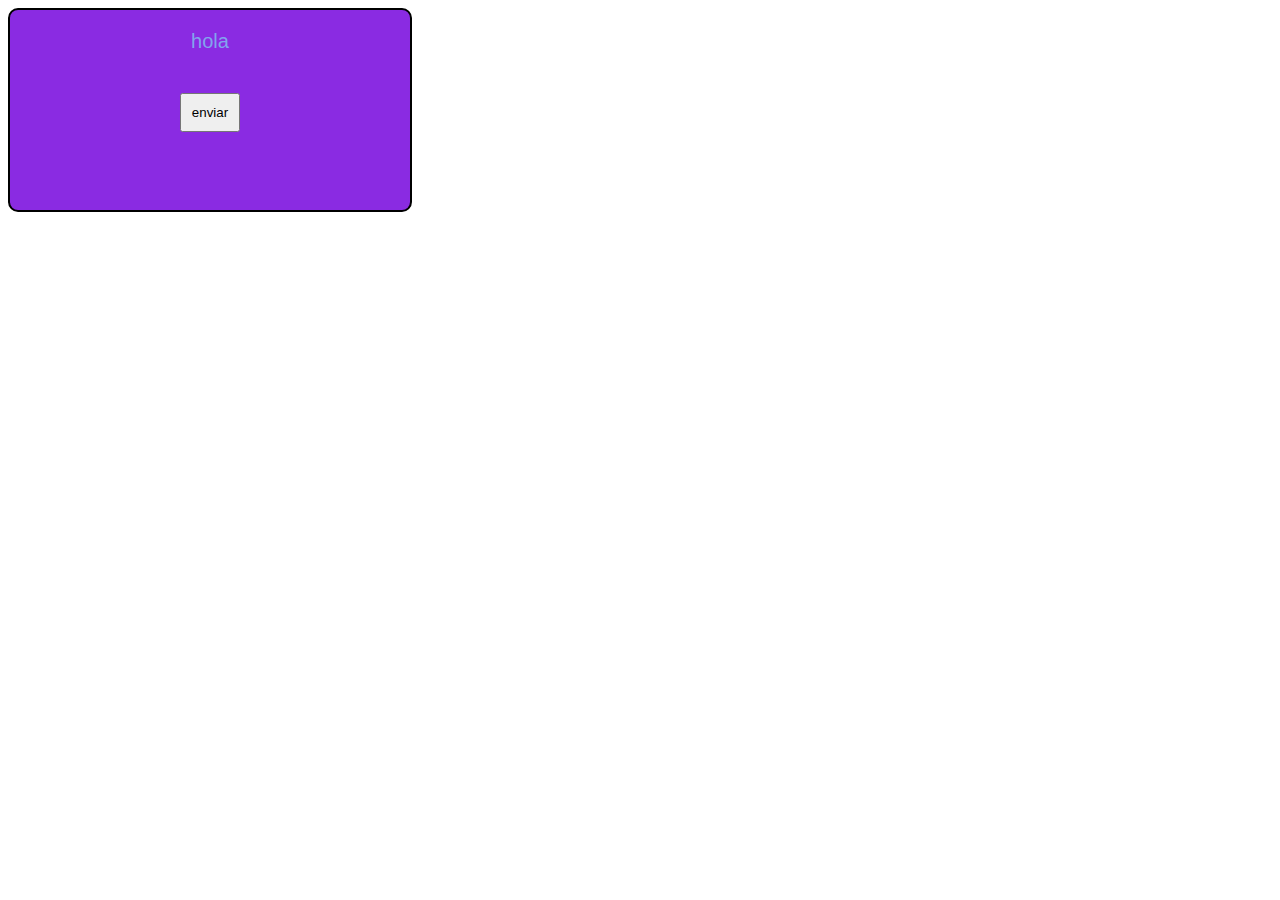
<file: HTML - CSS/CSS/index.html>
<!DOCTYPE html>
<html lang="en">
 <head>
     <meta charset="UTF-8">
     <meta name="viewport" content="width=device-width, initial-scale=1.0">
     <link rel="stylesheet" href="Style.css">
     <title>Propiedades basicas CSS</title>
 </head>
 
 <body>
   <div class="contenedor">
     <p>hola</p>
     <button class="button-div">enviar</button>
   </div>
   <div></div>


 </body>
</html>
</file>
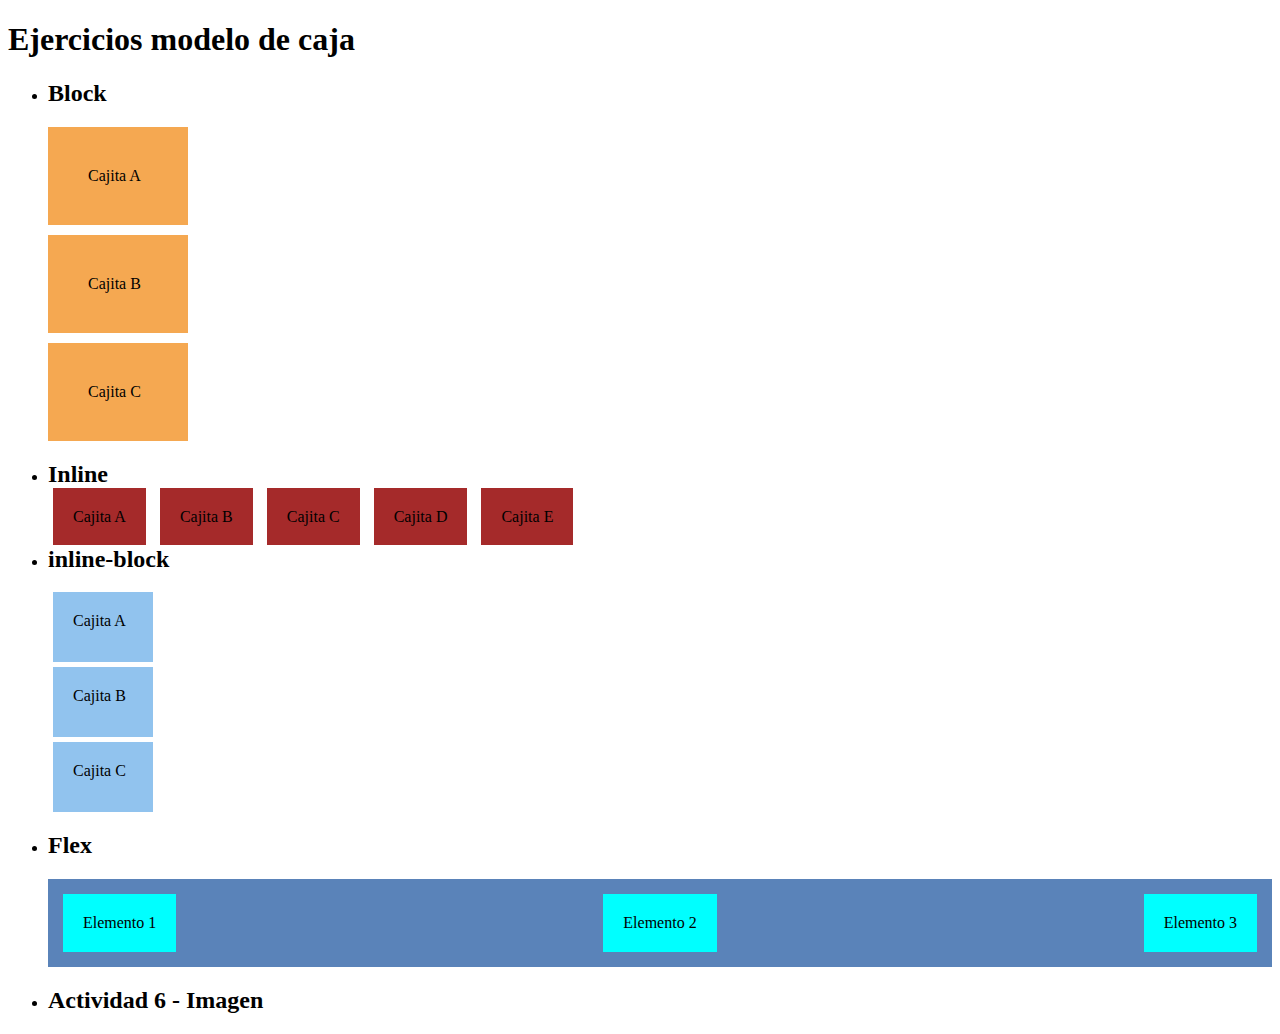
<file: HTML - CSS/EjercicioModeloDeCaja/index.html>
<!DOCTYPE html>
<html lang="en">
<head>
    <meta charset="UTF-8">
    <meta name="viewport" content="width=device-width, initial-scale=1.0">
    <link rel="stylesheet" href="Styles.css">
    <title>Ejercicio Modelo de Caja</title>
</head>
<body>
    <h1>Ejercicios modelo de caja</h1>
    <ul>
        <li>
            <h2>Block</h2>
            <div class="block">Cajita A</div>
            <div class="block">Cajita B</div>
            <div class="block">Cajita C</div>
        </li>

        <li>
            <h2>Inline</h2>
            <span class="inline">Cajita A</span>
            <span class="inline">Cajita B</span>
            <span class="inline">Cajita C</span>
            <span class="inline">Cajita D</span>
            <span class="inline">Cajita E</span>
        </li>

        <li>
            <h2>inline-block</h2>
            <div class="inline-block">Cajita A</div>
            <div class="inline-block">Cajita B</div>
            <div class="inline-block">Cajita C</div>
        </li>

        <li>
            <h2>Flex</h2>
            <div class="flex-container">
              <div class="flex-item">Elemento 1</div>
              <div class="flex-item">Elemento 2</div>
              <div class="flex-item">Elemento 3</div>
            </div>
        </li>
        <li>
            <h2>Actividad 6 - Imagen</h2>
        </li>
       
    </ul>

    <div class="contenedor">
        
    </div>

</body>
</html>
</file>
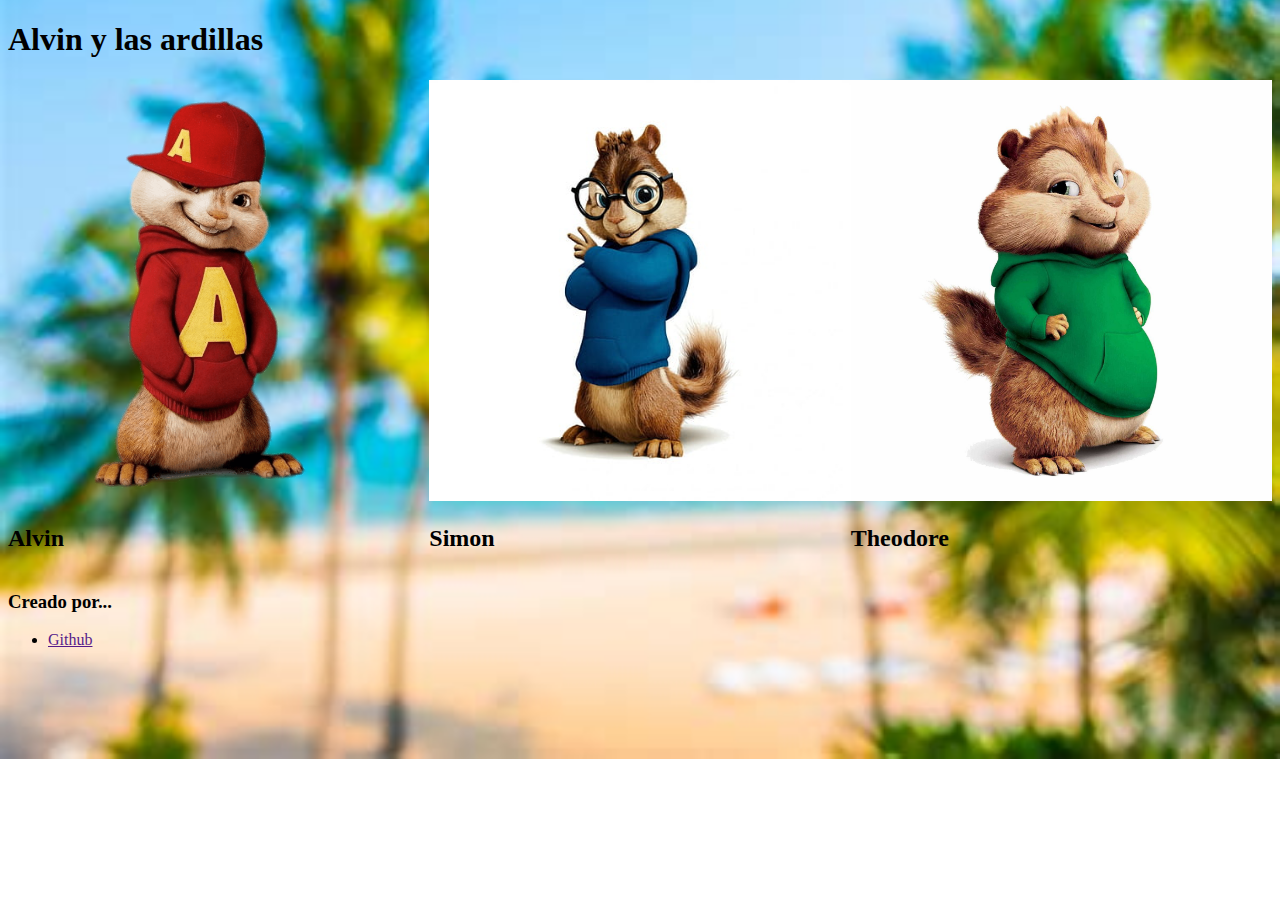
<file: HTML - CSS/grid/index.html>
<!DOCTYPE html>
<html lang="en">
<head>
    <meta charset="UTF-8">
    <meta name="viewport" content="width=device-width, initial-scale=1.0">
    <link rel="stylesheet" href="styles.css">
    <title>Grid + media Query + etiquetas nuevas</title>
</head>
<body>
    <!--En el header de la spaginas se ubican botones a otras secciones,
    logo de la pagina, barra de busqueda, sign in/up-->
    <header><h1>Alvin y las ardillas</h1></header>

    <!--El main es el cuerpo de la pagina donde se ubica todo nuestro contenido.
     ES mas a nivel interno/estructural-->
    <main>
        <div class="grilla">

            <div>
                <img src="./Imagenes/Alvin.png" alt="pokemon">
                <h2>Alvin</h2>
            </div>

            <div>
                <img src="./Imagenes/Simon.jpg" alt="pokemon">
                <h2>Simon</h2>
            </div>

            <div>
                <img src="./Imagenes/Theodore.jpg" alt="pokemon">
                <h2>Theodore</h2>
            </div>
            
        </div>
    </main>

    <!--Pie de pagina en el cual se ubican links, politicas de privacidad
        autoria de la pagina, etc(siempre se ubican abajo de la pagina)-->
    <footer>
        <!--los navs en general van a contener links de redireccionamiento-->
        <nav>
            <h3>Creado por...</h3>
            <div>
                <ul>
                    <li><a href="" target="_blank">Github</a></li>
                </ul>
            </div>
        </nav>
    </footer>
</body>
</html>
</file>
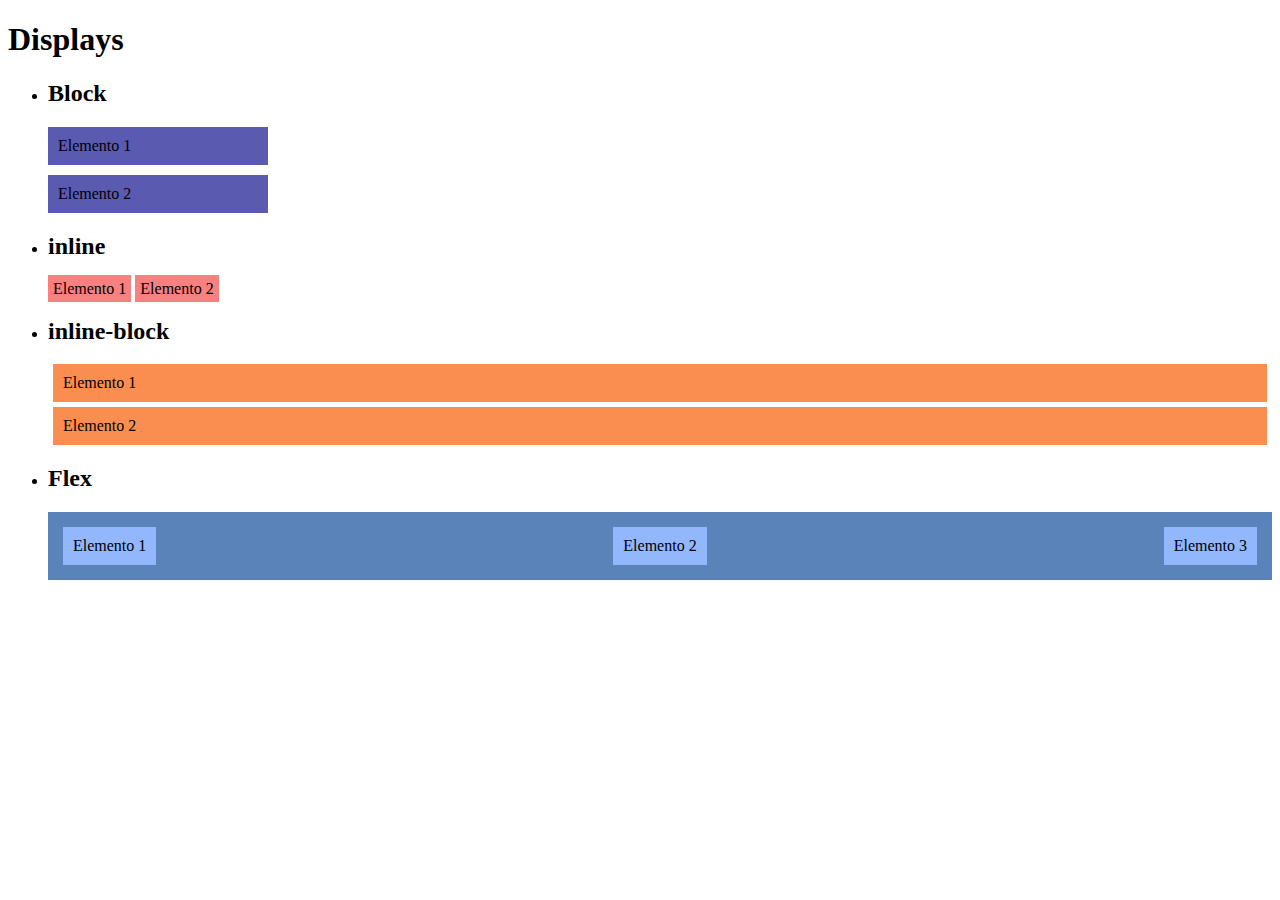
<file: HTML - CSS/modeloDeCaja/index.html>
<!DOCTYPE html>
<html lang="en">
<head>
    <meta charset="UTF-8">
    <meta name="viewport" content="width=device-width, initial-scale=1.0">
    <link rel="stylesheet" href="styles.css">
    <title>Document</title>
</head>
<body>
    
  <div>
    <h1>Displays</h1>
    <ul>
        <li>
          <h2>Block</h2>
          <div class="block">Elemento 1</div>
          <div class="block">Elemento 2</div>
        </li>

        <li>
          <h2>inline</h2>
          <span class="inline">Elemento 1</span>
          <span class="inline">Elemento 2</span>
        </li>

        <li>
          <h2>inline-block</h2>
          <div class="inline-block">Elemento 1</div>
          <div class="inline-block">Elemento 2</div>
        </li>

        <li>
          <h2>Flex</h2>
          <div class="flex-container">
            <div class="flex-item">Elemento 1</div>
            <div class="flex-item">Elemento 2</div>
            <div class="flex-item">Elemento 3</div>
          </div>
        </li>

    </ul>

  </div>
</body>
</html>
</file>
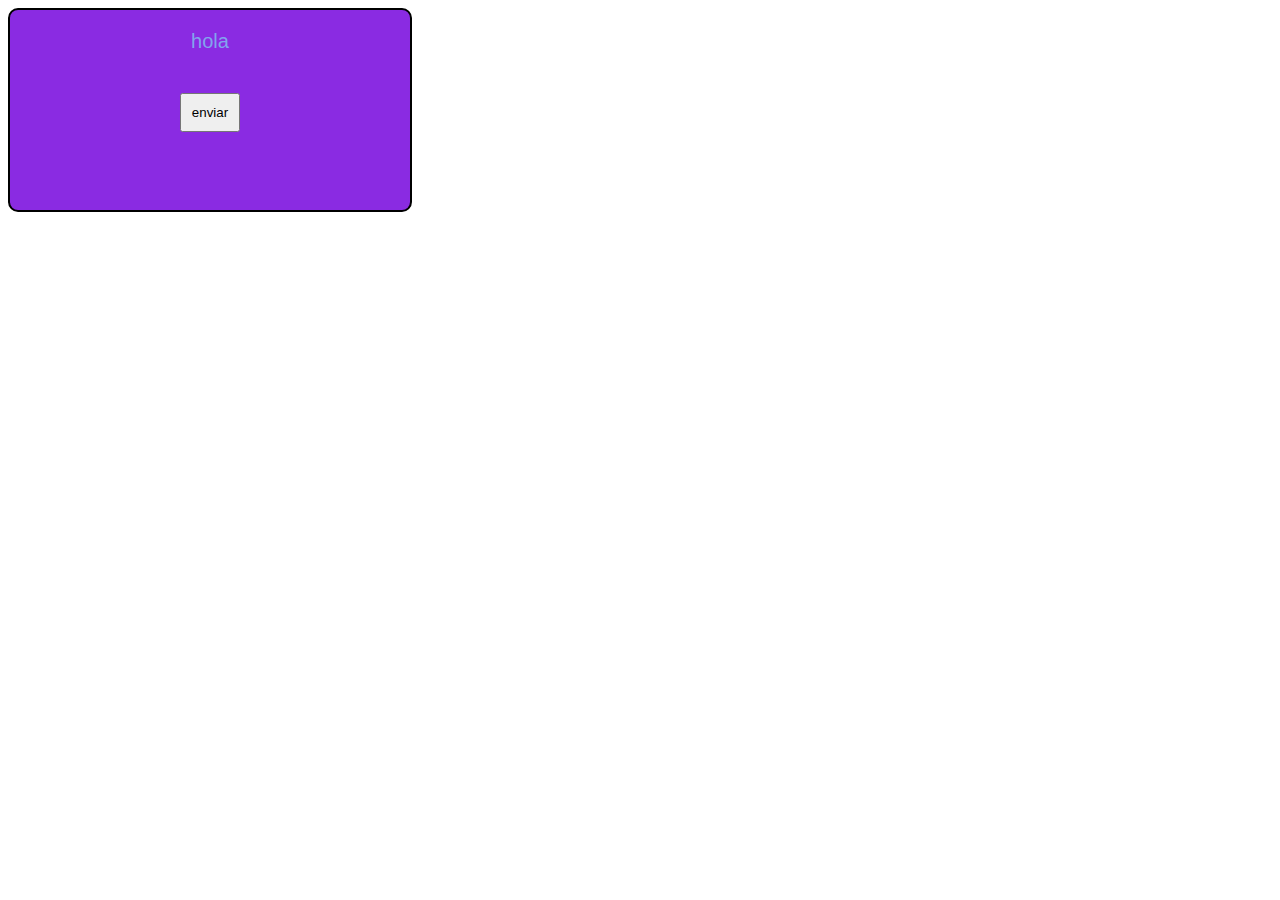
<file: HTML-CSS/CSS/index.html>
<!DOCTYPE html>
<html lang="en">
 <head>
     <meta charset="UTF-8">
     <meta name="viewport" content="width=device-width, initial-scale=1.0">
     <link rel="stylesheet" href="Style.css">
     <title>Propiedades basicas CSS</title>
 </head>
 
 <body><!-- en el body van las etiquetas-->
   <div class="contenedor">
     <p>hola</p>
     <button class="button-div">enviar</button>
   </div>
   <div></div>


 </body>
</html>
</file>
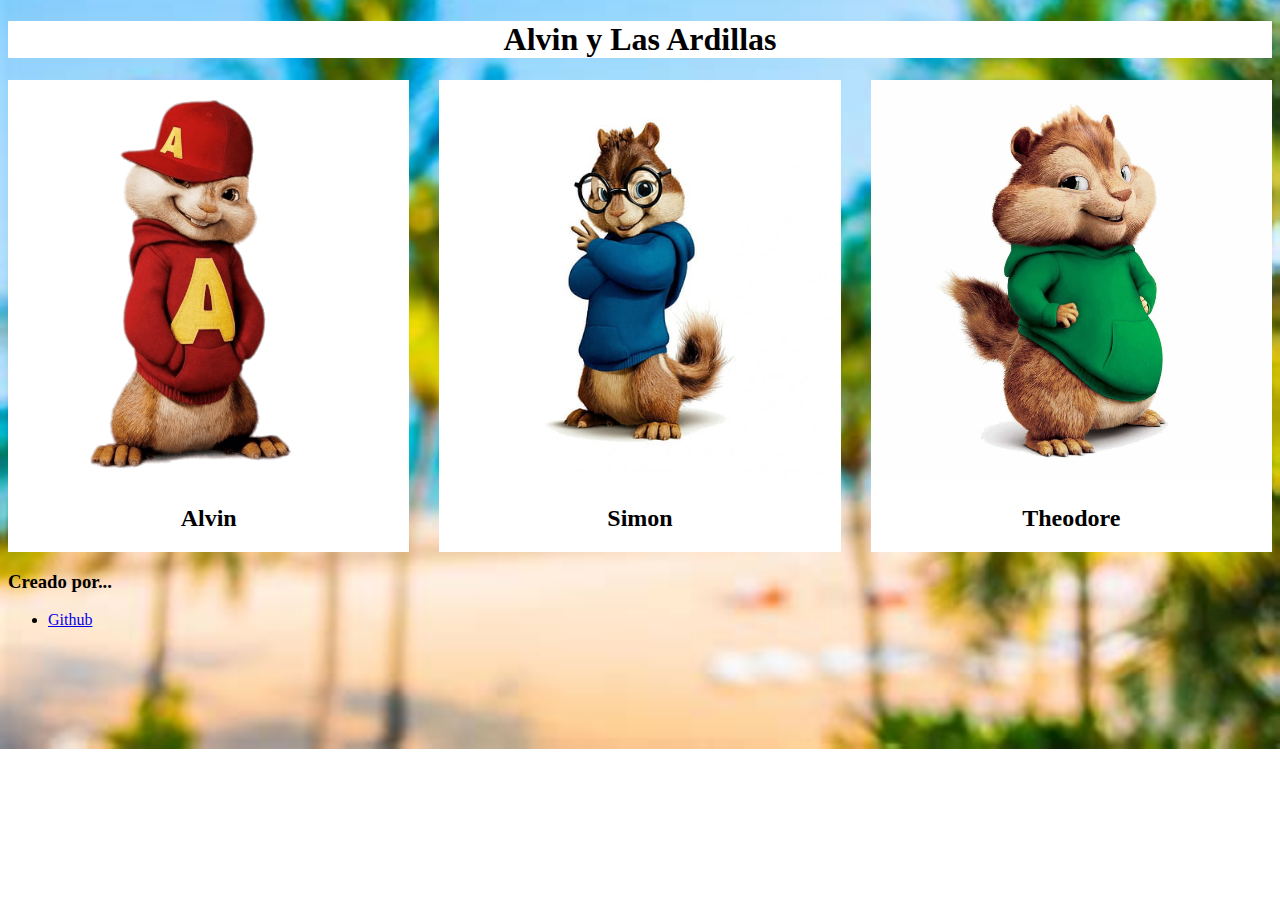
<file: HTML-CSS/grid/index.html>
<!DOCTYPE html>
<html lang="en">
<head>
    <meta charset="UTF-8">
    <meta name="viewport" content="width=device-width, initial-scale=1.0">
    <link rel="stylesheet" href="styles.css">
    <title>Grid + media Query + etiquetas nuevas</title>
</head>
<body>
    <!--En el header de la spaginas se ubican botones a otras secciones,
    logo de la pagina, barra de busqueda, sign in/up-->
    <header><h1 class="header">Alvin y Las Ardillas</h1></header>


    <!--El main es el cuerpo de la pagina donde se ubica todo nuestro contenido.
     ES mas a nivel interno/estructural-->
    <main>
        <div class="grilla">

            <div class="nombre">
                <img src="./Imagenes/Alvin.png" alt="ardilla">
                <h2>Alvin</h2>
            </div>

            <div class="nombre">
                <img src="./Imagenes/Simon.jpg" alt="ardilla">
                <h2>Simon</h2>
            </div>

            <div class="nombre">
                <img src="./Imagenes/Theodore.jpg" alt="ardilla">
                <h2>Theodore</h2>
            </div>
            
        </div>
    </main>

    <!--Pie de pagina en el cual se ubican links, politicas de privacidad
        autoria de la pagina, etc(siempre se ubican abajo de la pagina)-->
    <footer>
        <!--los navs en general van a contener links de redireccionamiento-->
        <nav>
            <h3>Creado por...</h3>
            <div>
                <ul>
                    <li><a href="https://github.com/Ayelen1407/Programacion-web" target="_blank">Github</a></li>
                </ul>
            </div>
        </nav>
    </footer>
</body>
</html>
</file>
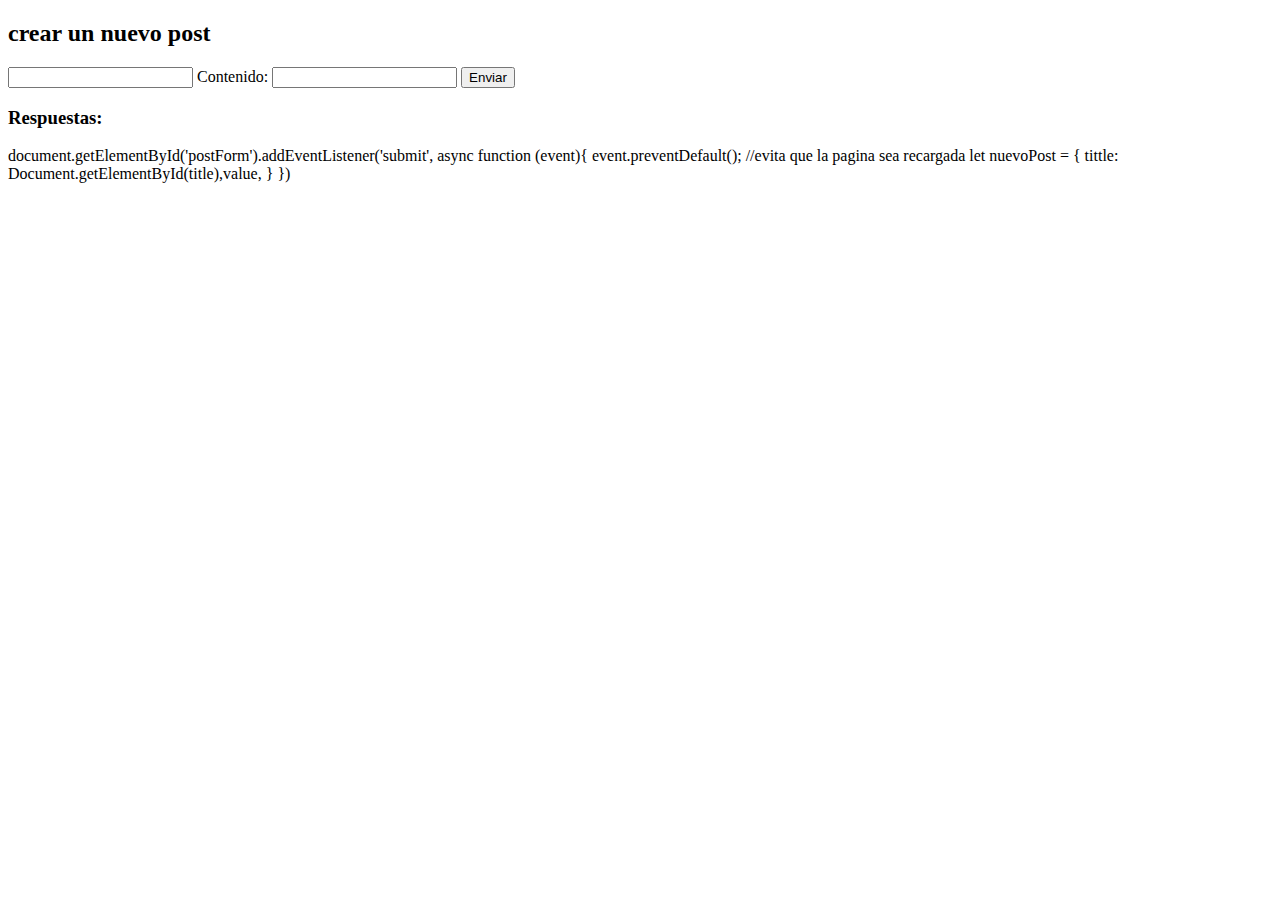
<file: HTML - CSS/EtiquetasHTML/ejemplosForm/index.html>
<!DOCTYPE html>
<html lang="en">
<head>
    <meta charset="UTF-8">
    <meta name="viewport" content="width=device-width, initial-scale=1.0">
    <title>Document</title>
</head>
<body>
    <h2>crear un nuevo post</h2>

    <form id="postForm">
        <label for="title"></label>
        <!--input es el encargado de recibir el texto o datos que el usuario quiera ingresar-->
        <input type="text" id="title" name="title">

        <label for="body">Contenido:</label>
        <input type="text" id="body" name="body" /> 

        <button type="submit">Enviar</button> 

    </form>

    <h3>Respuestas:</h3>
    <pre id="responde"></pre>

    <!--Internamente procesa javascript, podemos dentro de esas etiquetas de apertura 
    y cierre meter codigo javascript-->
    <cript>
        document.getElementById('postForm').addEventListener('submit', async function (event){
            event.preventDefault(); //evita que la pagina sea recargada
            let nuevoPost = {
                tittle: Document.getElementById(title),value,            }
        })
    </cript>

</body>
</html>
</file>
<file: HTML - CSS/CSS/Style.css>
/*comentarios*/

/*selectores*/

/* Etiqueta */
/*modificamos directamente la etiqueta a la cual estmos apuntando*/

p{
 color: rgb(130, 164, 238);
}

/*clase*/
.button--custom{
    color: blue;
}

/*ID*/
#titulo{
    color: bisque;
}

.contenedor{
    color: black; /*modifica el color de la letra*/
    background-color: blueviolet; /*color de fondo*/
    font-size: 20px;/*tamaño de la letra*/
    font-family: Arial, Helvetica, sans-serif; /*tipografia de letras*/
    text-align: center; /*alineacion textos*/
    border: 2px solid black; /*(ancho de la linea,tipo de linea)*/
    border-radius: 10px;
    width: 400px; /*ancho*/
    height: 200px; /*alto*/
}

.button-div{
    padding: 10px; /*distancia desde le elemento hasta los bordes*/
    margin: 20px; /*distancia desde los bordes hacia afuera*/
}

.contenedor-flexible{
    display: flex; /**/
}
</file>
<file: HTML - CSS/EjercicioModeloDeCaja/Styles.css>
.block 
{
    display: block;
    width: 60px; /*ancho*/
    background-color: rgb(245, 168, 81);
    padding: 40px;/*del elemento al borde*/
    margin: 10px 0;
}

.inline 
{
    display: inline;
    background-color: brown;
    padding: 20px;
    margin: 5px;
}

.inline-block
{
    background-color: rgb(145, 195, 238);
    padding: 20px;
    margin: 5px;
    width: 60px;
    height: 30px;
}

.flex-item
{
    background-color: aqua;
    padding: 20px;
    margin: 5px;
}

.flex-container
{
    display: flex;
    justify-content: space-between;
    background-color: rgb(90, 131, 185);
    padding: 10px;
}
</file>
<file: HTML - CSS/grid/styles.css>
body
{
    background-image: url("./Imagenes/Fondo.jpeg");
    
    background-size: cover;
    background-repeat: no-repeat;
    background-position: center;
}

.grilla
{
    display: grid;
    /*grid-template-columns: 200px 200px 200px;/*Establece una plantilla de columnas*/
    grid-template-columns: repeat(
      3, 
      1fr
    );/* fr es una fraccion que divide la pagina en la
    cantidad que diga el primer valor de la funcion (en este caso el ancho de la pagina en 3 tercios)*/
    grid-auto-rows: auto;/*si le ponemos un valor */
}

img
{
    width: 100%;
    object-fit: cover;
    aspect-ratio: 1/1; /*aspect ratio modifica la relacion de aspecto de la foto
    valor opcional en este ejercicio*/
}

@media(max-width: 1024px)
{
    .grilla
    {
        grid-template-columns: repeat(2, 1fr);
    }
}

@media(max-width: 768px)
{
    .grilla
    {
        grid-template-columns: 1fr;
    }
}
</file>
<file: HTML - CSS/modeloDeCaja/styles.css>
.block /*ocupa el espacio disponible*/
{
    display: block;
    width: 200px;
    background-color: rgb(90, 90, 177);
    padding: 10px;
    margin: 10px 0; /*el primer numero es el vertical, el segundo el horizontal*/
}

.inline /*no se puede poner un ancho y alto fijo*/
{
    display: inline;
    background-color: rgb(247, 129, 129);
    padding: 5px;
}

.inline-block /*te deja agregar alto y ancho*/
{
    background-color: rgb(250, 142, 80);
    padding: 10px;
    margin: 5px;
}

.flex-container
{
    display: flex;
    justify-content: space-between;
    background-color: rgb(90, 131, 185);
    padding: 10px;
}

.flex-item
{
    background-color: rgb(146, 183, 252);
    padding: 10px;
    margin: 5px;
}
</file>
<file: HTML-CSS/CSS/Style.css>
/*comentarios*/

/*selectores*/

/* Etiqueta */
/*modificamos directamente la etiqueta a la cual estmos apuntando*/

p{
 color: rgb(130, 164, 238);
}

/*clase*/
.button--custom{
    color: blue;
}

/*ID*/ /*no lo usaremos mucho*/
#titulo{
    color: bisque;
}

.contenedor{
    color: black; /*modifica el color de la letra*/
    background-color: blueviolet; /*color de fondo*/
    font-size: 20px;/*tamaño de la letra*/
    font-family: Arial, Helvetica, sans-serif; /*tipografia de letras*/
    text-align: center; /*alineacion textos*/
    border: 2px solid black; /*(ancho de la linea,tipo de linea)*/
    border-radius: 10px;
    width: 400px; /*ancho*/
    height: 200px; /*alto*/
}

.button-div{
    padding: 10px; /*distancia desde le elemento hasta los bordes*/
    margin: 20px; /*distancia desde los bordes hacia afuera*/
}

.contenedor-flexible{
    display: flex; /**/
}
</file>
<file: HTML-CSS/grid/styles.css>
.header
{
    text-align: center;
    background-color: white;
}

.nombre
{
    text-align: center;
    background-color: white;
}

body
{
    background-image: url("./Imagenes/Fondo.jpeg");
    
    background-size: cover;
    background-repeat: no-repeat;
    background-position: center;
}

.grilla
{
    display: grid;
    /*grid-template-columns: 200px 200px 200px;/*Establece una plantilla de columnas*/
    grid-template-columns: repeat(
      3, 
      1fr
    );/* fr es una fraccion que divide la pagina en la
    cantidad que diga el primer valor de la funcion (en este caso el ancho de la pagina en 3 tercios)*/
    
    /*grid-template-columns: repeat(auto-fill, minmax(200px, 1fr));*/
   
    grid-auto-rows: auto;/*si le ponemos un valor */
    
    gap: 30px; /*es el espacio entre elementos(ya sea de forma horizontal o vertical)*/
}

img
{
    background-color: white;
    width: 100%;
    object-fit: cover;
    aspect-ratio: 1/1; /*aspect ratio modifica la relacion de aspecto de la foto
    valor opcional en este ejercicio*/
}

@media(max-width: 1024px)
{
    .grilla
    {
        grid-template-columns: repeat(2, 1fr);
    }
}

@media(max-width: 768px)
{
    .grilla
    {
        grid-template-columns: 1fr;
    }
}
</file>
